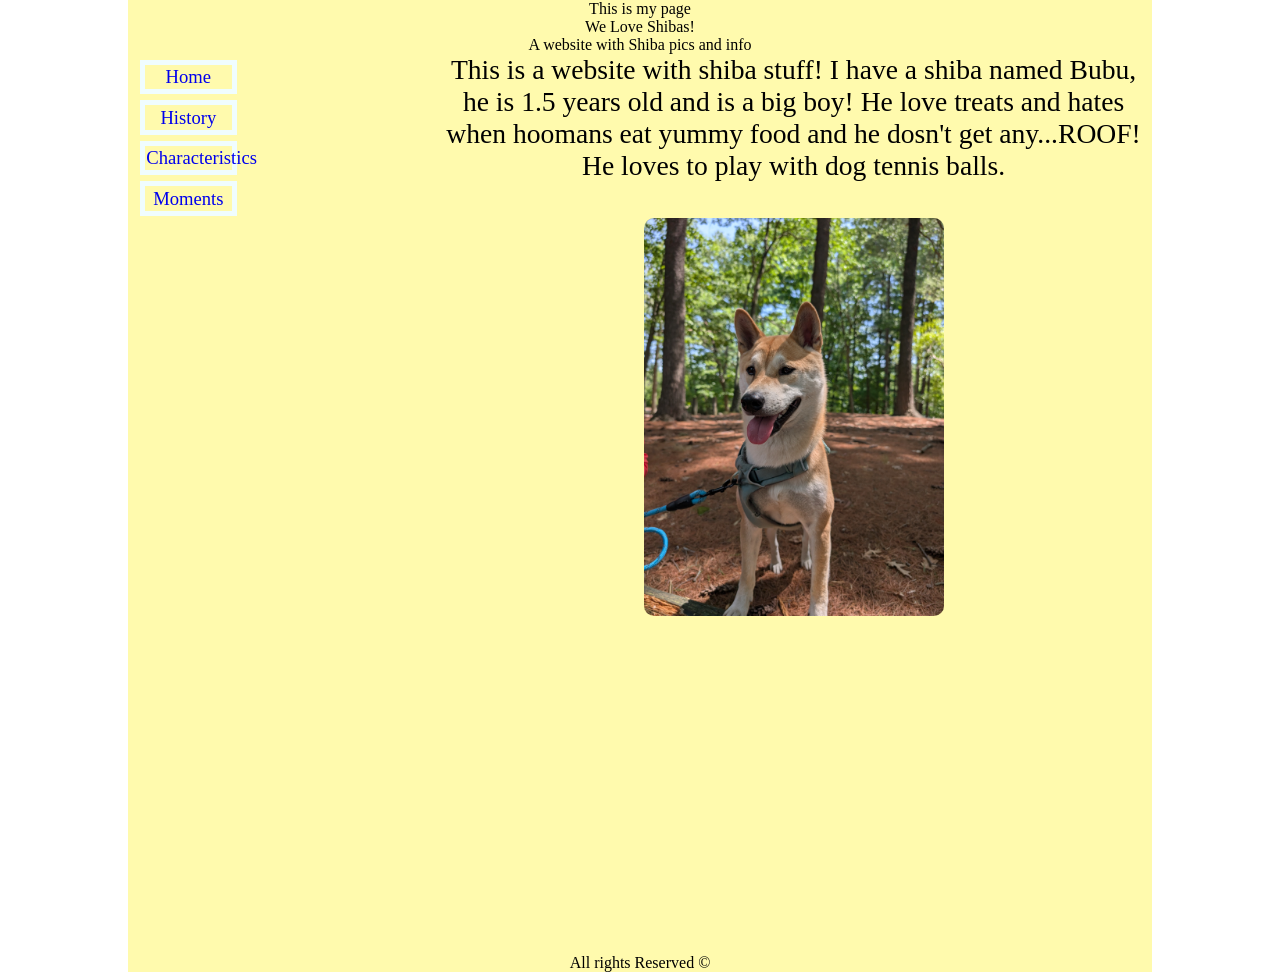
<file: Index.html>
<!doctype html>
 <html lang="en-US">
    <head>
     <meta charset="utf-8" />
     <title>My test page</title>
     <link rel="stylesheet" type= "text/css" href="index.css"> 
    </head>
<body>
   <div id="container">
    <p>This is my page</p>

    </h1>We Love Shibas!</h1> 
    <p>A website with Shiba pics and info</p> 
    <div id="nav-main">
        <nav>
            <ul>
                <li><a href= "index.html">Home</a></li>
                <li><a href="his.html">History</a></li>
                <li><a href= "char.html">Characteristics</a></li>
                <li><a href="pic.html">Moments</a></li>
            </ul>
        </nav>
        <main id="main">
            <p> This is a website with shiba stuff!
        I have a shiba named Bubu, he is 1.5 years old and is a big boy! He love treats and
        hates when hoomans eat yummy food and he dosn't get any...ROOF! He loves to play
         with dog tennis balls. 
            </p>
            <div id="picts">
            <img src="bubu home.jpg">
            </div>
        </main>
        </div>
         <footer>
             <p>All rights Reserved &#169;  </p>
            </footer>
   </div>
    </body>
</html>
</file>
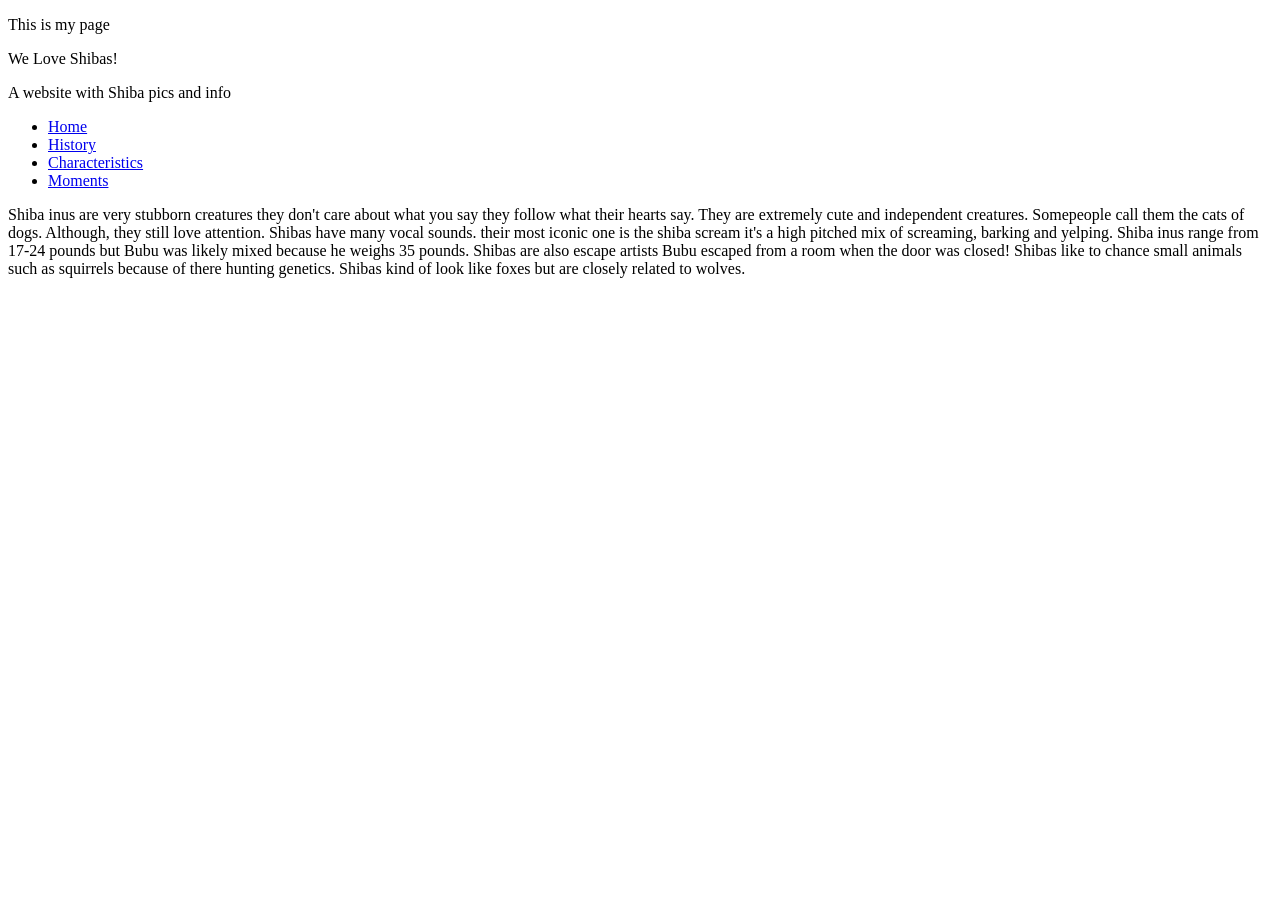
<file: char.html>
<!doctype html>
 <html lang="en-US">
    <head>
     <meta charset="utf-8" />
     <title>My test page</title>
</head>
<body>
    <p>This is my page</p>

    </h1>We Love Shibas!</h1> 
    <p>A website with Shiba pics and info</p> 
        <nav>
            <ul>
                <li><a href= "index.html">Home</a></li>
                <li><a href="his.html">History</a></li>
                <li><a href= "char.html">Characteristics</a></li>
                <li><a href="pic.html">Moments</a></li>
            </ul>
        </nav>
        <main>
            <p>
            Shiba inus are very stubborn creatures they don't care about what you say
            they follow what their hearts say. They are extremely cute and independent
            creatures. Somepeople call them the cats of dogs. Although, they still
             love attention. Shibas have many vocal 
            sounds. their most iconic one is the shiba scream it's a high pitched
            mix of screaming, barking and yelping. Shiba inus range from 17-24 pounds
            but Bubu was likely mixed because he weighs 35 pounds. Shibas are also 
            escape artists Bubu escaped from a room when the door was closed! Shibas
            like to chance small animals such as squirrels because of there hunting
            genetics. Shibas kind of look like foxes but are closely related to wolves. 
            </p>
        </main>
</file>
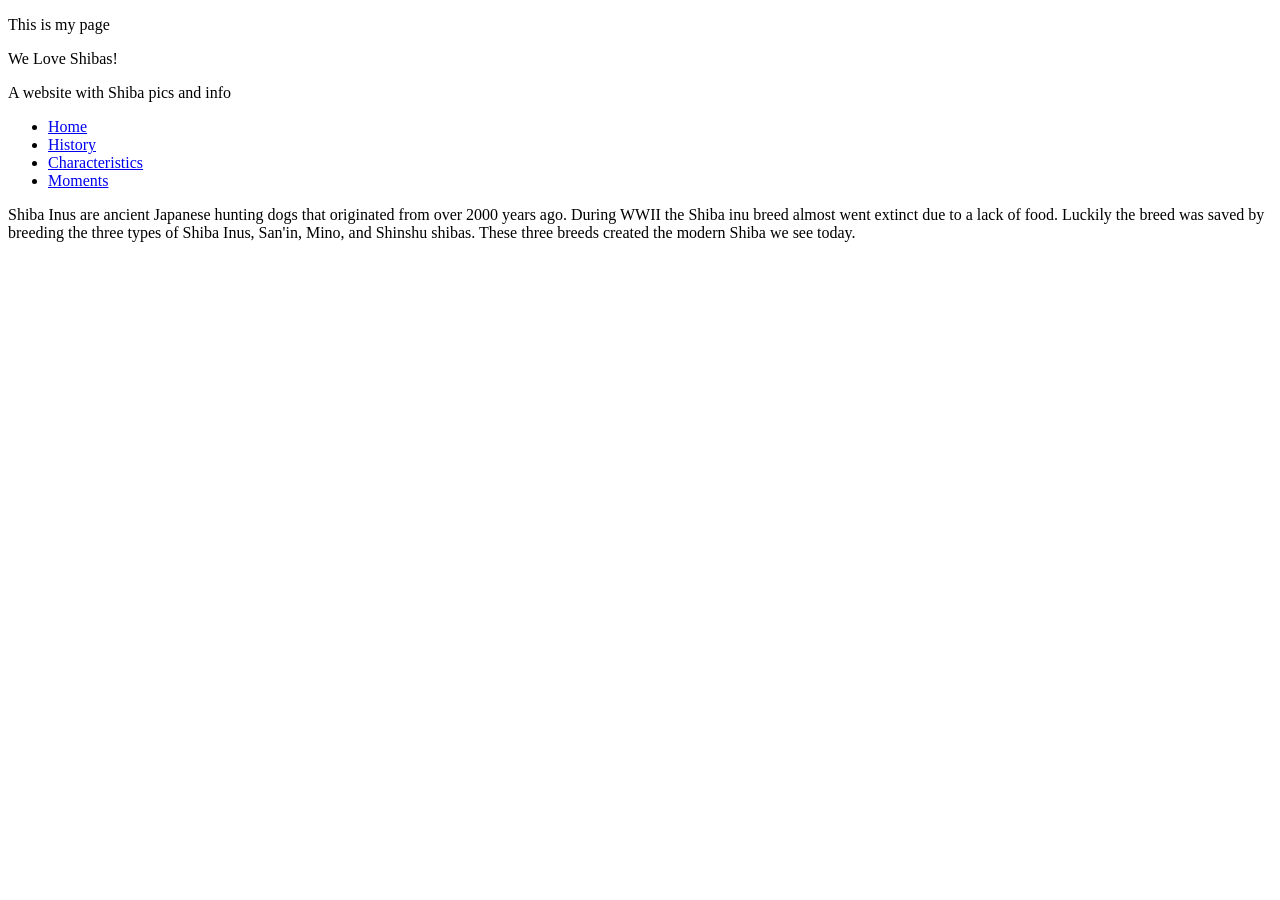
<file: his.html>
<!doctype html>
 <html lang="en-US">
    <head>
     <meta charset="utf-8" />
     <title>My test page</title>
</head>
<body>
    <p>This is my page</p>

    </h1>We Love Shibas!</h1> 
    <p>A website with Shiba pics and info</p> 
        <nav>
            <ul>
                <li><a href= "index.html">Home</a></li>
                <li><a href="his.html">History</a></li>
                <li><a href= "char.html">Characteristics</a></li>
                <li><a href="pic.html">Moments</a></li>
            </ul>
        </nav>
        <main>
            <p>
                Shiba Inus are ancient Japanese hunting dogs that originated from over
                2000 years ago. During WWII the Shiba inu breed almost went extinct due
                to a lack of food. Luckily the breed was saved by breeding the three types
                of Shiba Inus,  San'in, Mino, and Shinshu shibas. These three breeds 
                created the modern Shiba we see today.
            </p>
        </main>
    </body>
 </html>
</file>
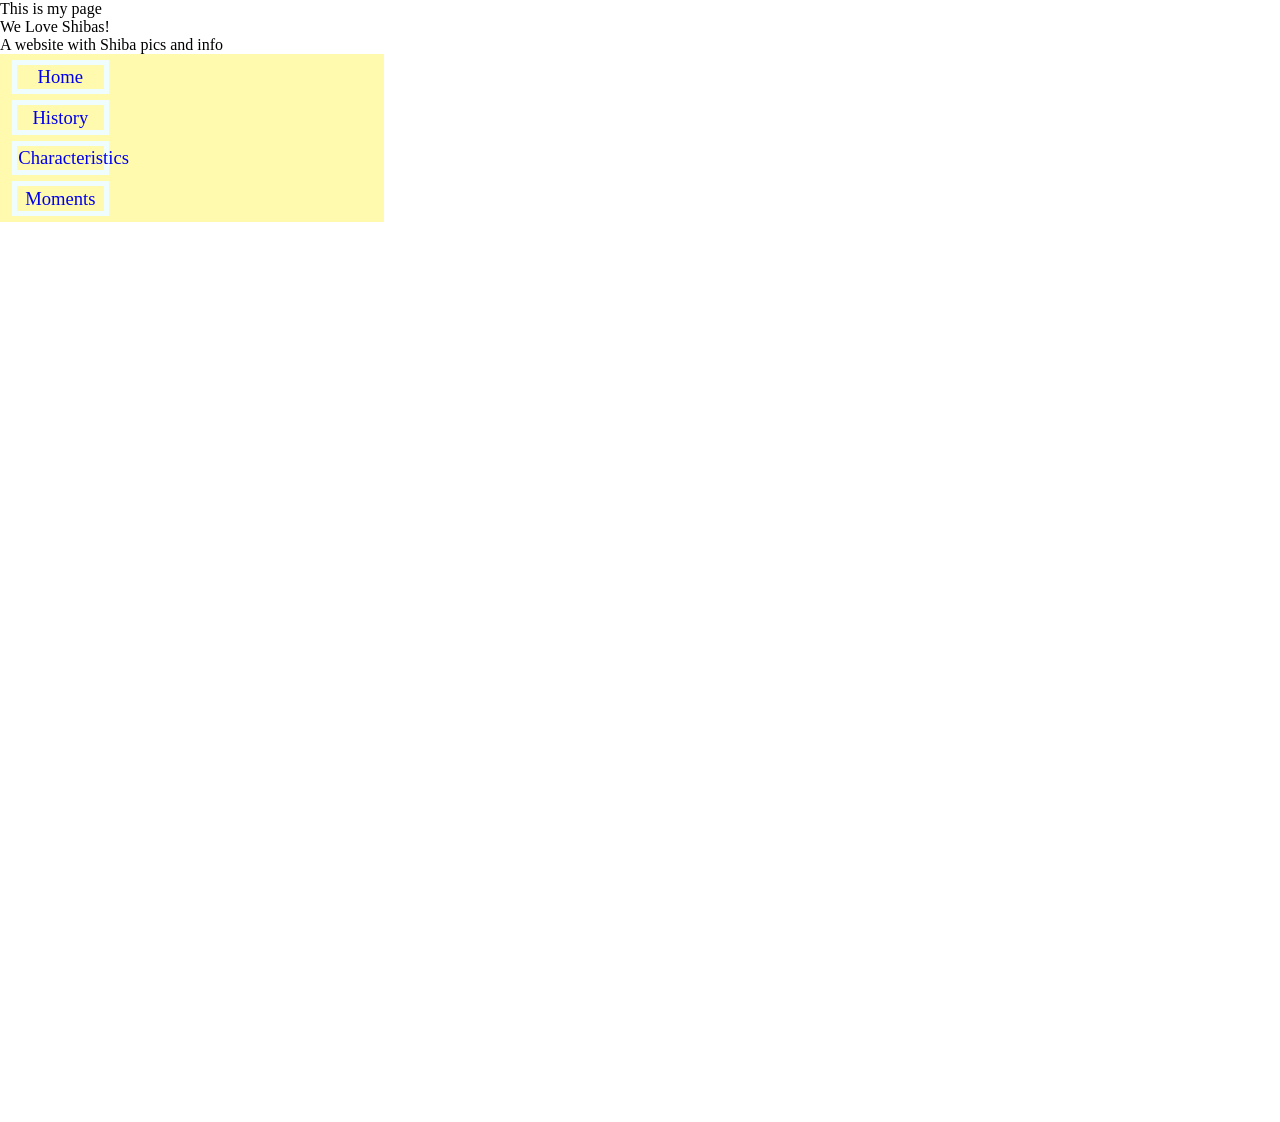
<file: pic.html>
<!doctype html>
 <html lang="en-US">
    <head>
     <meta charset="utf-8" />
     <title>My test page</title>
     <link rel="stylesheet" type= "text/css" href="index.css"> 
</head>
<body>
    <p>This is my page</p>

    </h1>We Love Shibas!</h1> 
    <p>A website with Shiba pics and info</p> 
        <nav>
            <ul>
                <li><a href= "index.html">Home</a></li>
                <li><a href="his.html">History</a></li>
                <li><a href= "char.html">Characteristics</a></li>
                <li><a href="pic.html">Moments</a></li>
            </ul>
        </nav>
        <main>
            <img scr="chin.jpg">
            <img scr="innocent.jpg">
            <img scr="raincoat.jpg ">
            <img scr="sunset.jpg">
            <img scr="tails.jpg">
        </main>
    </body>
</html>
</file>
<file: index.css>
*{
    margin: 0;
    box-sizing: border-box;
 }
 header{
    padding: 1%;
    background-color:#84def0;
    color:#960069;
 } 
 #container{
    background-color: #fffaad;
    width: 80vw;
    margin: 0 auto;
    text-align: center;
 }
 #nav-main{
    width: 100%;
    display: flex;
    flex-direction: row;
 }
 nav{
    display: flex;
    flex-direction: row;
    background-color: #fffaad;
    width: 30%
 }
 main{
    width: 70%;
    height: 100vh;
    text-align: center;
    font-size: calc(2px + 2vw);
 }
 main*{
    margin: 2% 0
 }
 nav ul{
    padding-left: 0;
    list-style: none;
 }
 nav li{
    border: 5px solid #f0fdff;
    width: 80%;
    margin: 5% auto;
    padding: 1%;
    text-align: center;
 }
 nav a{
    text-decoration: none;
    font-size: calc(2px + 1.3vw);
 }
 #picts{
    display: flex;
    flex-direction: row;
    justify-content: space-evenly;
    align-items: center;
    width: 100%;
    margin: 5% 0;
 }
 main img{
    width:80%;
    max-width: 300px;
    min-width: 250px;
    height: auto;
    border-radius: 10px;
 }
 #buttons{
    display: flex;
    flex-direction: row;
    justify-content: space-evenly
 }
 @media screen and (max-width: 1000px){
    #nav-main{
        flex-direction: column;
    }
    #nav,main{
        width: 100%;
    }
    nav ul{
        display: flex;
        flex-direction: row;
        justify-content: space-evenly;
    }
    nav{
        display: flex;
        flex-direction: row;
        justify-content: space-evenly;
        width: 100%;
    }
}
</file>
